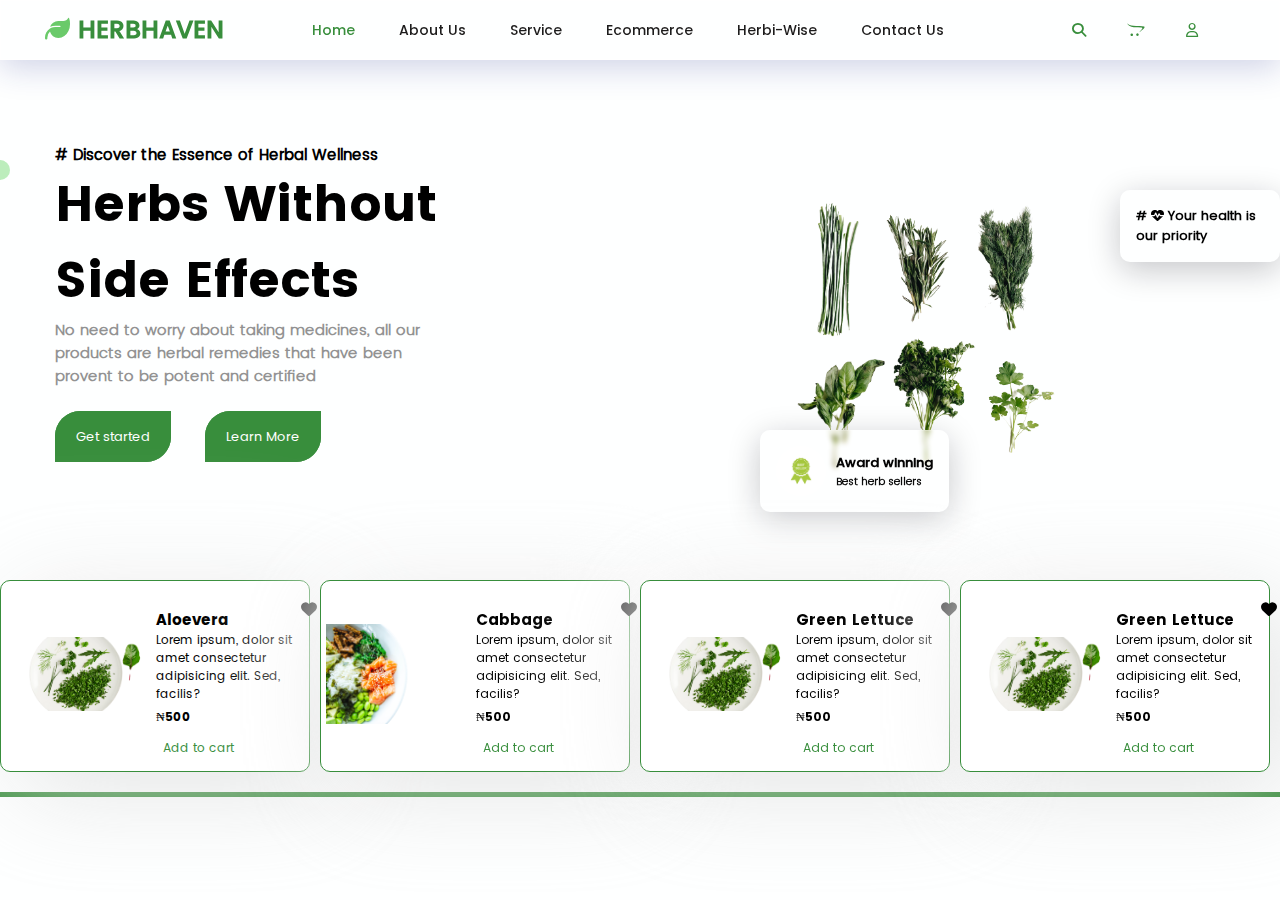
<file: index.html>
<!DOCTYPE html>
<html lang="en">

<head>
  <meta charset="UTF-8">
  <meta name="viewport" content="width=device-width, initial-scale=1.0">
  <link rel="stylesheet" href="styles/style.css">
  <link rel="stylesheet" href="styles/carousel.css">
  <link rel="stylesheet" href="styles/particle.css">
  <link rel="stylesheet" href="Fontawesome/css/all.css">
  <script src="scripts/script.js"></script>
  <script src="scripts/carousel.js" defer></script>
  <title>Herbhaven| Home</title>
</head>

<body onload="myFunction()">
  <!-- <div class="loader" id="loader">
    <div class="brandName">
      <img src="assets/images/logo.png" alt="" srcset="">
    </div>
    <div class="child1 box"></div>
    <div class="child2 box"></div>
    <div class="child3 box"></div>
    <div class="child4 box"></div>
    <div class="child5 box"></div>
  </div> -->
  <header>
    <div class="logo">
      <!-- <img src="assets/logo.png" alt="" width="50px" /> -->
      <h1> <i class="fa-solid fa-leaf" style="color: rgb(106, 202, 106);"></i> HERBHAVEN</h1>
    </div>
    <nav>
      <span class="links"><a href="index.html" style="color:#388E3C;">Home</a></span>
      <span class="links"><a href="aboutus.html">About Us</a></span>
      <span class="links"><a href="service.html">Service</a></span>
      <span class="links"><a href="Ecommerce/ecommerce.html">Ecommerce</a></span>
      <span class="links"><a href="herbi-wise.html">Herbi-Wise</a></span>
      <span class="links"><a href="contactus.html">Contact Us</a></span>
    </nav>

    <aside class="icons">
      <span class="ico_links"><a href="Ecommerce/ecommerce.html"><i class="fa-solid fa-magnifying-glass"></i></a></span>
      <span class="ico_links"><a href="Ecommerce/cart.html"><i class="fa-brands fa-opencart"></i></a></span>
      <span class="ico_links"><a href="#"><i class="fa-regular fa-user"></i></a></span>
    </aside>
  </header>

  <main>

    <section class="hero">
      <div class="particle-container">
        <div class="particle"></div>
        <div class="particle"></div>
        <div class="particle"></div>
        <!-- Add more particles as needed -->
      </div>
      <aside class="left_hero">
        <h3># Discover the Essence of Herbal Wellness</h3>
        <h1>
          Herbs Without Side Effects
        </h1>
        <h2>
          No need to worry about taking medicines, all our <br />products are herbal remedies that have been
          <br />provent to be
          potent and certified
        </h2>

        <div class="btn">
          <a href="Ecommerce/ecommerce.html">Get started</a>
          <a href="aboutus.html">Learn More</a>
        </div>
      </aside>

      <aside class="right_hero">
        <!-- <img src="assets/images/hrbs/1.png" alt=""> -->

        <div class="carousel-container">
          <div class="carousel-slide">
            <img src="assets/images/hrbs/1.png" alt="Image 1">
          </div>
          <div class="carousel-slide">
            <img src="assets/images/hrbs/2.png" alt="Image 2">
          </div>
          <div class="carousel-slide">
            <img src="assets/images/hrbs/3.png" alt="Image 3">
          </div>
          <div class="carousel-slide">
            <img src="assets/images/hrbs/4.png" alt="Image 3">
          </div>
          <div class="carousel-slide">
            <img src="assets/images/hrbs/5.png" alt="Image 3">
          </div>
          <div class="carousel-slide">
            <img src="assets/images/hrbs/6.png" alt="Image 3">
          </div>
        </div>

      </aside>


      <aside class="bstseller">
        <img src="assets/images/bestseller.png" alt="best seller" width="50px" />
        <div>
          <h3>Award winning</h3>
          <h5>Best herb sellers</h5>
          <div>
      </aside>

      <aside class="bstseller2">
        <div>
          <h3># <i class="fa-solid fa-heart-pulse"></i> Your health is our priority</h3>
          <div>
      </aside>

    </section>

    <section class="card_display">
      <div class="container">
        <div class="card">
          <span class="like"><i class="fa-solid fa-heart"></i></span>
          <div class="product_img">
            <img src="assets/images/hrbs/2.png" alt="aloevera" srcset="">
          </div>
          <div class="product_description">
            <span class="title">Aloevera</span>
            <span class="content">Lorem ipsum, dolor sit amet consectetur adipisicing elit. Sed, facilis?</span>
            <span class="price">₦500</span>
            <span class="btn"><a href="Ecommerce/cart.html">Add to cart</a></span>
          </div>
        </div>

        <div class="card">
          <span class="like"><i class="fa-solid fa-heart"></i></span>
          <div class="product_img">
            <img src="assets/images/hrbs/3.png" alt="aloevera" srcset="">
          </div>
          <div class="product_description">
            <span class="title">Cabbage</span>
            <span class="content">Lorem ipsum, dolor sit amet consectetur adipisicing elit. Sed, facilis?</span>
            <span class="price">₦500</span>
            <span class="btn"><a href="Ecommerce/cart.html">Add to cart</a></span>
          </div>
        </div>

        <div class="card">
          <span class="like"><i class="fa-solid fa-heart"></i></span>
          <div class="product_img">
            <img src="assets/images/hrbs/2.png" alt="aloevera" srcset="">
          </div>
          <div class="product_description">
            <span class="title">Green Lettuce</span>
            <span class="content">Lorem ipsum, dolor sit amet consectetur adipisicing elit. Sed, facilis?</span>
            <span class="price">₦500</span>
            <span class="btn"><a href="Ecommerce/cart.html">Add to cart</a></span>
          </div>
        </div>

        <div class="card">
          <span class="like"><i class="fa-solid fa-heart"></i></span>
          <div class="product_img">
            <img src="assets/images/hrbs/2.png" alt="aloevera" srcset="">
          </div>
          <div class="product_description">
            <span class="title">Green Lettuce</span>
            <span class="content">Lorem ipsum, dolor sit amet consectetur adipisicing elit. Sed, facilis?</span>
            <span class="price">₦500</span>
            <span class="btn"><a href="Ecommerce/cart.html">Add to cart</a></span>
          </div>
        </div>

      </div>
    </section>
  </main>
</body>

</html>
</file>
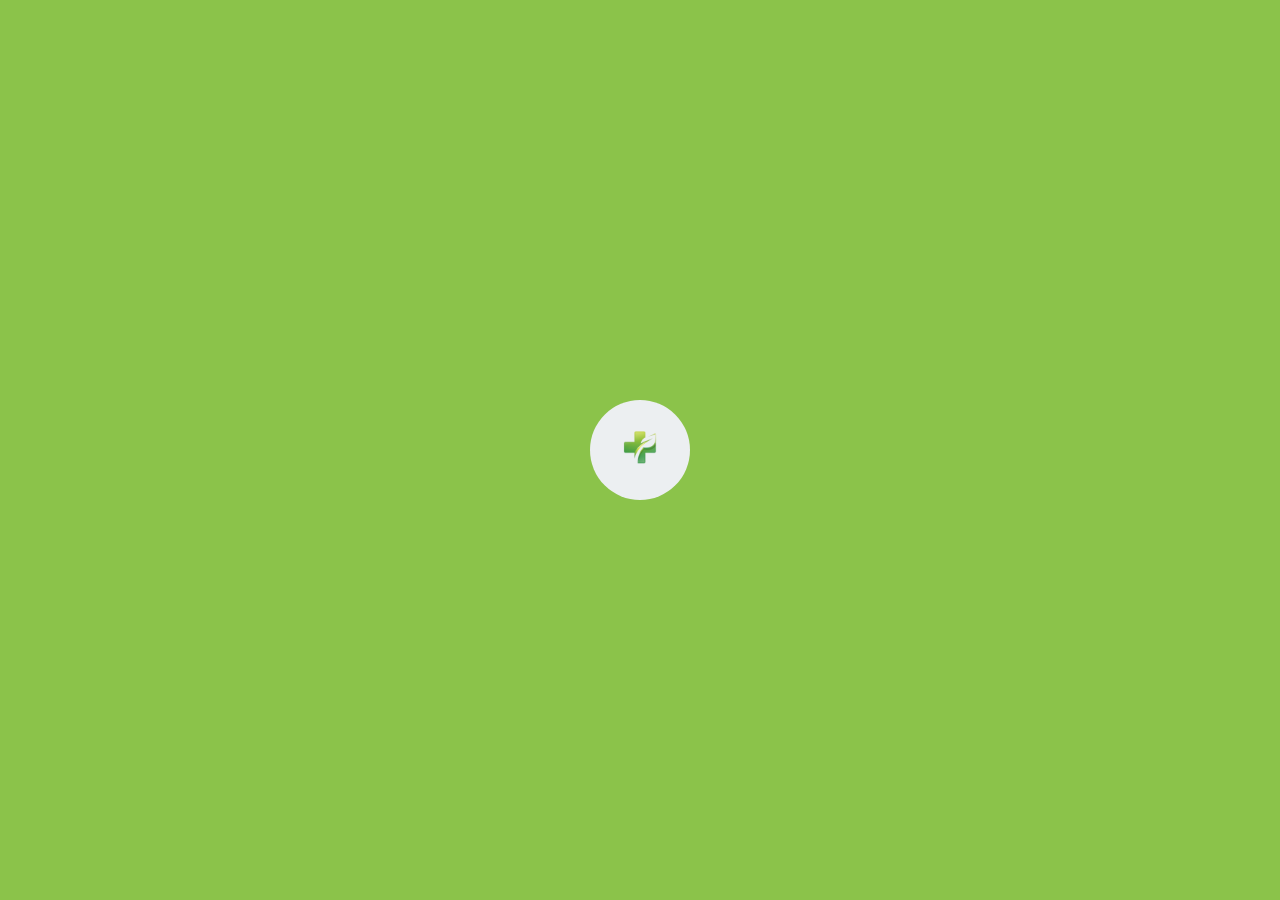
<file: contactus.html>
<!DOCTYPE html>
<html lang="en">

<head>
  <meta charset="UTF-8">
  <meta name="viewport" content="width=device-width, initial-scale=1.0">
  <link rel="stylesheet" href="styles/style.css">
  <link rel="stylesheet" href="styles/contact.css">
  <link rel="stylesheet" href="Fontawesome/css/all.css">
  <script src="scripts/script.js"></script>
  <script src="scripts/carousel.js" defer></script>
  <title>Herbhaven| Contact US</title>
</head>

<body onload="myFunction()">
  <div class="loader" id="loader">
    <div class="brandName">
      <img src="assets/images/logo.png" alt="" srcset="">
    </div>
    <div class="child1 box"></div>
    <div class="child2 box"></div>
    <div class="child3 box"></div>
    <div class="child4 box"></div>
    <div class="child5 box"></div>
  </div>
  <header>
    <div class="logo">
      <!-- <img src="assets/logo.png" alt="" width="50px" /> -->
      <h1> <i class="fa-solid fa-leaf" style="color: rgb(106, 202, 106);"></i> HERBHAVEN</h1>
    </div>
    <nav>
      <span class="links"><a href="index.html">Home</a></span>
      <span class="links"><a href="aboutus.html">About Us</a></span>
      <span class="links"><a href="service.html">Service</a></span>
      <span class="links"><a href="Ecommerce/ecommerce.html">Ecommerce</a></span>
      <span class="links"><a href="herbi-wise.html">Herbi-Wise</a></span>
      <span class="links"><a href="contactus.html" style="color:#388E3C;" >Contact Us</a></span>
    </nav>

    <aside class="icons">
      <span class="ico_links"><a href="Ecommerce/ecommerce.html"><i class="fa-solid fa-magnifying-glass"></i></a></span>
      <span class="ico_links"><a href="Ecommerce/cart.html"><i class="fa-brands fa-opencart"></i></a></span>
      <span class="ico_links"><a href="#"><i class="fa-regular fa-user"></i></a></span>
    </aside>
  </header>
  <main>
    <form class="form">
      <p class="title">Contact Us </p>
      <p class="message">Fill in below</p>
          <div class="flex">
          <label>
              <input required="" placeholder="" type="text" class="input">
              <span>Firstname</span>
          </label>
  
          <label>
              <input required="" placeholder="" type="text" class="input">
              <span>Lastname</span>
          </label>
      </div>  
              
      <label>
          <input required="" placeholder="" type="email" class="input">
          <span>Email</span>
      </label> 
          
      <label>
          <textarea required="" placeholder="Complaint here" type="text" class="input"></textarea>
          <!-- <span>Complaint here</span> -->
      </label>
      <button class="submit">Submit</button>
  </form>

  <section>
    or you can call us directly ..
    <a href="tel:+2349163384323" class="submit" style="text-decoration: none;"><i class="fa-solid fa-phone"></i> Click To Dial</a>
  </section>

  </main>

  </body>
  </html>
</file>
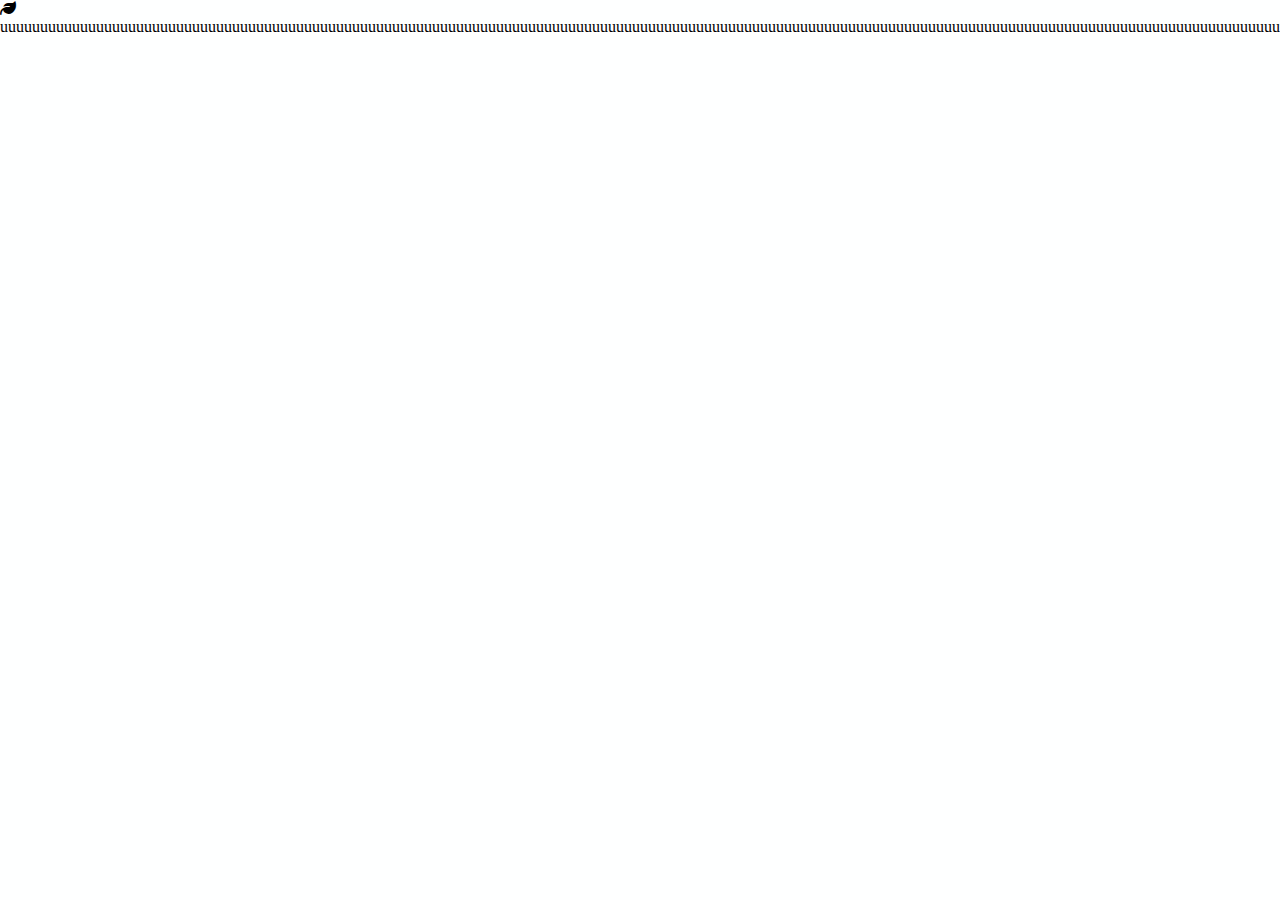
<file: test.html>
<!DOCTYPE html>
<html lang="en">

<head>
  <meta charset="UTF-8">
  <meta name="viewport" content="width=device-width, initial-scale=1.0">
  <link rel="stylesheet" href="styles/style.css">
  <link rel="stylesheet" href="Fontawesome/css/all.css">

  <title>Herbhaven| Home</title>
</head>
<body>
          <i class="fa-solid fa-leaf"></i>
</body>    [base64]
</html>
</file>
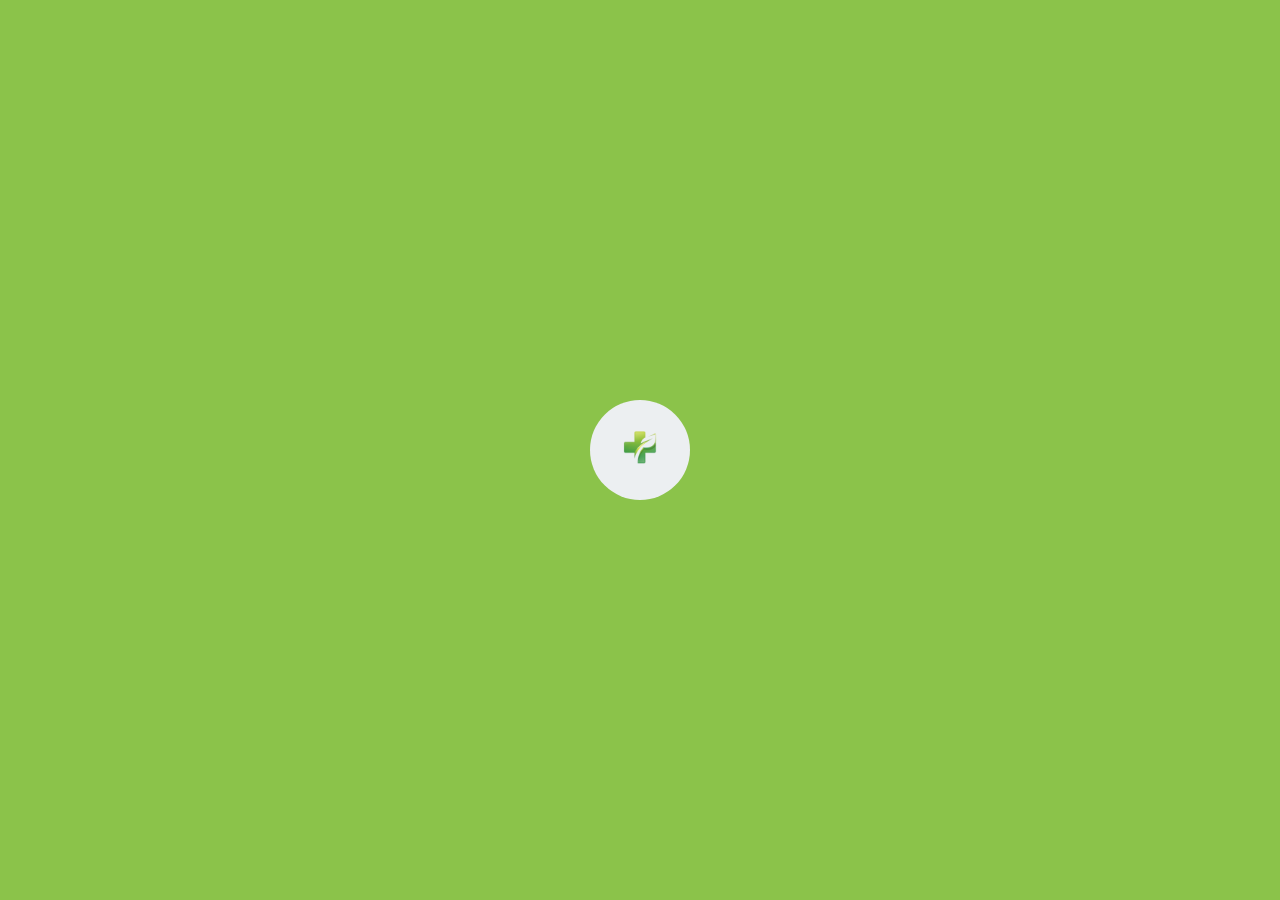
<file: Ecommerce/cart.html>
<!DOCTYPE html>
<html lang="en">

<head>
          <meta charset="UTF-8">
          <meta name="viewport" content="width=device-width, initial-scale=1.0">
          <link rel="stylesheet" href="../styles/style.css">
          <link rel="stylesheet" href="../styles/cart.css">
          <link rel="stylesheet" href="../Fontawesome/css/all.css">
          <script src="../scripts/script.js"></script>
          <script src="../scripts/carousel.js" defer></script>
          <title>Herbhaven| Cart</title>
</head>


<body onload="myFunction()">
          <div class="loader" id="loader">
                    <div class="brandName">
                              <img src="../assets/images/logo.png" alt="" srcset="">
                    </div>
                    <div class="child1 box"></div>
                    <div class="child2 box"></div>
                    <div class="child3 box"></div>
                    <div class="child4 box"></div>
                    <div class="child5 box"></div>
          </div>
          <header>
                    <div class="logo">
                              <!-- <img src="assets/logo.png" alt="" width="50px" /> -->
                              <h1> <i class="fa-solid fa-leaf" style="color: rgb(106, 202, 106);"></i> HERBHAVEN</h1>
                    </div>
                    <nav>
                              <span class="links"><a href="../index.html">Home</a></span>
                              <span class="links"><a href="../aboutus.html">About Us</a></span>
                              <span class="links"><a href="../service.html">Service</a></span>
                              <span class="links"><a href="ecommerce.html">Ecommerce</a></span>
                              <span class="links"><a href="../herbi-wise.html">Herbi-Wise</a></span>
                              <span class="links"><a href="../contactus.html">Contact Us</a></span>
                    </nav>

                    <aside class="icons">
                              <span class="ico_links"><a href="ecommerce.html"><iclass="fa-solid fa-magnifying-glass"></i></a></span>
                              <span class="ico_links"><a href="cart.html"><iclass="fa-brands fa-opencart"></i></a></span>
                              <span class="ico_links"><a href="#"><i class="fa-regular fa-user"></i></a></span>
                    </aside>
          </header>
          <main>
                    <div class="checkout-container">
                              <div class="checkout-summary">
                                        <h1>Order Summary</h1>
                                        <div class="order-item">
                                                  <img src="../assets/images/hrbs/1.png" alt="Moringa">
                                                  <div class="item-details">
                                                            <h2>Moringa</h2>
                                                            <p>Price: ₦5</p>
                                                            <p>Quantity: 2</p>
                                                  </div>
                                        </div>
                                        <div class="order-item">
                                                  <img src="../assets/images/hrbs/2.png" alt="Moringa">
                                                  <div class="item-details">
                                                            <h2>Bitter Leaf</h2>
                                                            <p>Price: ₦5</p>
                                                            <p>Quantity: 2</p>
                                                  </div>
                                        </div>
                                        <div class="order-item">
                                                  <img src="../assets/images/hrbs/2.png" alt="Moringa">
                                                  <div class="item-details">
                                                            <h2>Ugwu</h2>
                                                            <p>Price: ₦5</p>
                                                            <p>Quantity: 2</p>
                                                  </div>
                                        </div>
                                       
                                        <!-- Add more order items here -->
                                        <div class="total">
                                                  <h3>Total: ₦10000</h3>
                                        </div>
                              </div>
                              <div class="checkout-form">
                                        <h1>Shipping Information</h1>
                                        <form>
                                                  <label for="name">Name:</label>
                                                  <input type="text" id="name" placeholder="e.g Asuquo Samuel" required>

                                                  <label for="email">Email:</label>
                                                  <input type="email" id="email" placeholder="asamachi540@gmail.com" required>

                                                  <label for="address">Address:</label>
                                                  <textarea id="address" required placeholder="No 54 Enitan Street AGUDA SURULERE"></textarea>

                                                  <button type="submit">Place Order</button>
                                        </form>
                              </div>
                    </div>


          </main>

          <script src="../scripts/script.js" defer></script>
</body>

</html>
</file>
<file: styles/style.css>
@font-face {
  font-family: pb;
  src: url('../assets/fonts/Poppins-Bold.ttf');
}

@font-face {
  font-family: pl;
  src: url('../assets/fonts/Poppins-Light.ttf');
}

@font-face {
  font-family: pm;
  src: url('../assets/fonts/Poppins-Medium.ttf');
}

@font-face {
  font-family: pr;
  src: url('../assets/fonts/Poppins-Regular.ttf');
}

@font-face {
  font-family: psb;
  src: url('../assets/fonts/Poppins-SemiBold.ttf');
}

* {
  margin: 0px;
  padding: 0px;
  scroll-behavior: smooth;
  box-sizing: border-box;
}

body {
  background-color: #feffff;
}
body::-webkit-scrollbar{
    display: none;
  }
.loader {
  position: fixed;
  z-index: 9999;
  width: 100vw;
  height: 100vh;
  display: flex;
}

.loader .brandName {
  position: fixed;
  /* background-color: aqua; */
  height: 100%;
  width: 100%;
  display: flex;
  flex-direction: column;
  justify-content: center;
  gap: 10px;
  align-items: center;
  animation-name: load1;
  animation-duration: 2.5s;
  animation-iteration-count: infinite;
  animation-timing-function: ease;
  animation-direction: alternate;
  /* animation-fill-mode: both; */
}

.brandName img {
  background-color: #ECEFF1;
  width: 100px;
  border-radius: 50%;
  padding-top: 10px;
  padding-left: 5px;
  padding-right: 5px;
  align-self: center;
  justify-self: center;
  /* border:1px solid #8BC34A; */
}

.loader .box {
  background: #8BC34A;

}

.loader .child1 {
  width: 100%;
  height: 100%;
  animation: load2 1s ease 2s;
  animation-fill-mode: forwards;
}

.loader .child2 {
  width: 100%;
  height: 100%;
  animation: load2 1.3s ease 2s;
  animation-fill-mode: forwards;
}

.loader .child3 {
  width: 100%;
  height: 100%;
  animation: load2 1.5s ease 2s;
  animation-fill-mode: forwards;
}

.loader .child4 {
  width: 100%;
  height: 100%;
  animation: load2 1.7s ease 2s;
  animation-fill-mode: forwards;
}

.loader .child5 {
  width: 100%;
  height: 100%;
  animation: load2 1.9s ease 2s;
  animation-fill-mode: forwards;
}

@keyframes load2 {
  from {
    height: 100%;
  }

  to {
    height: 0%;
  }
}

@keyframes load1 {
  from {
    transform: scale(0, 0);
  }


  to {
    transform: scale(1, 1);
  }
}

header {
  position: sticky;
  top:0px;
  background: rgba(255, 255, 255, 0.473);
  box-shadow: 0 8px 32px 0 rgba(31, 38, 135, 0.205);
  backdrop-filter: blur(13px);
  -webkit-backdrop-filter: blur(13px);
  border: 1px solid rgba(255, 255, 255, 0.18);
  z-index: 99;
  display: flex;
  flex-direction: row;
  justify-content: space-around;
  align-items: center;
  padding: 10px 0;

}

header .logo h1 {
  color: #388E3C;
  font-family: pm;
  font-size: 25px;
}

header nav span {
  margin-right: 40px;
}

header nav span a {
  text-decoration: none;
  font-family: pm;
  font-size: 14px;
  color: rgb(29, 28, 28);
  transition: color 0.5s ease;
}

header nav span a:hover {
  text-decoration: none;
  font-size: 14px;
  color: #388E3C;
}

header .icons span {
  margin-right: 30px;
}

header .icons span a {
  color: #388E3C;
  margin-right: 7px;
  font-family: pr;
  font-size: 14px;

}

.hero {
  position: relative;
  display: flex;
  flex-direction: row;
  /* flex-wrap: wrap; */
  justify-content: space-around;
  align-items: center;
  height: 500px;
  /* background-color: #8BC34A; */
}

.hero .left_hero {
  /* background-color: #8BC34A; */
  padding-right: 10px;
  /* width:50%; */
}

.hero .left_hero h3 {
  font-family: pr;
  font-size: 15px;
}

.hero .left_hero h1 {
  font-family: pb;
  color: #000000;
  /* background-color: #388E3C; */
  width: 450px;
  font-size: 50px;
}

.hero .left_hero h2 {
  /* background-color: #388E3C; */
  font-family: pl;
  font-size: 15px;
  padding-right: 50px;
  color: rgb(146, 146, 146);
}

.hero .left_hero .btn {
  /* background-color: #388E3C; */
  padding-top: 40px;
  padding-bottom: 30px;
}

.hero .left_hero .btn a {
  text-decoration: none;
  color: #fff;
  font-family: pr;
  font-size: 13px;
  background-color: #388E3C;
  border:1px solid #388E3C;
  border-radius: 25px 0px;
  padding: 15px 20px;
  transition:color 0.7s ease, background-color 0.7s ease;
}
.hero .left_hero .btn a:hover {
  color:#388E3C;
  background-color: #388e3c00;
  border:1px solid #388E3C;
}

.hero .left_hero .btn a:nth-child(odd) {
  margin-right: 30px;
}

.hero .bstseller {
  position: absolute;
  top: 370px;
  left: 760px;
  display: flex;
  background: rgba(255, 255, 255, 0.1);
  box-shadow: 0 8px 32px 0 rgba(11, 12, 27, 0.233);
  backdrop-filter: blur(2.5px);
  -webkit-backdrop-filter: blur(2.5px);
  border-radius: 10px;
  border: 1px solid rgba(255, 255, 255, 0.18);
  padding: 15px;
  flex-direction: row;
  align-items: center;

}


.hero .bstseller img {
  border-radius: 50%;

}

.hero .bstseller div {
  margin-left: 10px;

}

.hero .bstseller div h3 {
  font-family: pm;
  font-size: 13px;

}

.hero .bstseller div h5 {
  font-family: pl;
  font-size: 11px;

}

.hero .bstseller2 {
  position: absolute;
  top: 130px;
  left: 1120px;
  display: flex;
  background: rgba(255, 255, 255, 0.1);
  box-shadow: 0 8px 32px 0 rgba(11, 12, 27, 0.233);
  backdrop-filter: blur(2.5px);
  -webkit-backdrop-filter: blur(2.5px);
  border-radius: 10px;
  border: 1px solid rgba(255, 255, 255, 0.18);
  padding: 15px;
  flex-direction: row;
  align-items: center;

}

.hero .bstseller2 div h3 {
  font-family: pr;
  font-size: 13px;

}

.container {
  /* background-color: aqua; */
  padding: 20px 0;
  display: flex;
  flex-direction: row;
  justify-content: space-around;
  border-bottom: 5px solid #388E3C;
}

.card {
  position: relative;
  border-radius: 10px;
  background: #ffffff;
  padding: 7px 5px;
  /* padding-top:20px; */
  box-shadow: 20px 20px 100px #c9c9c97c,
    -20px -20px 100px #ffffff;
  width: 350px;
  display: flex;
  flex-direction: row;
  align-items: center;
  transition: 1s ease;
  border:1px solid #388E3C;
  margin-right:10px;

}

.card:hover {
  cursor: pointer;
  background-color: #8BC34A;
  color: #fff;
  transform: scale(3px, 3px);

}

.card .like {
  position: absolute;
  top: 20px;
  left: 300px;
}
.card .product_img img {
  width: 150px;
  height: 150px;
  object-fit: contain;
}

.card .product_description {
  margin-top: 20px;
  display: flex;
  flex-direction: column;

}

.card .product_description .title {
  font-family: pb;
  font-size: 15px;
}

.card .product_description .content {
  font-family: pr;
  font-size: 12px;
}

.card .product_description .price {
  margin-top: 5px;
  font-family: pb;
  font-size: 12px;
}

.card .product_description .btn {
  margin-top: 5px;
  background-color: #fff;
  border-radius: 10px;
  /* border:1px solid #388E3C; */
  width: fit-content;
  padding: 7px;

}

.card .product_description .btn a {
  text-decoration: none;
  color: #388E3C;
  font-family: pr;
  font-size: 12px;


}
</file>
<file: styles/carousel.css>
.carousel-container {
          overflow: hidden;
          position: relative;
          width: 600px;
          /* Increase the width */
          height: 400px;
          /* Increase the height */
}

.carousel-slide {
          position: absolute;
          width: 100%;
          height: 100%;
          opacity: 0;
          transition: opacity 1s ease-in-out;
}

.carousel-slide img {
          width: 100%;
          height: 100%;
          object-fit:contain;
}

.active {
          opacity: 1;
}
</file>
<file: styles/particle.css>
.particle-container {
          position: absolute;
          width: 300px;
          height: 300px;
}

.particle {
          position: absolute;
          width: 20px;
          height: 20px;
          left: -500px;;
          border-radius: 50%;
          background-color: #77dd77;
          /* Adjust color as needed */
          opacity: 0.2;
          /* Adjust opacity as needed */
}

@keyframes moveParticles {
          0% {
            transform: translate(0, 0);
          }
          100% {
            transform: translate(25px, 90px);
          }
        }
        
        .particle:nth-child(1) {
          animation: moveParticles 4s ease-in-out infinite 0s, sinusoidalMovement 4s linear infinite 0s;
        }
        
        .particle:nth-child(2) {
          animation: moveParticles 4s ease-in-out infinite 1s, sinusoidalMovement 4s linear infinite 1s;
        }
        
        .particle:nth-child(3) {
          animation: moveParticles 4s ease-in-out infinite 2s, sinusoidalMovement 4s linear infinite 2s;
        }
        
        /* Add more nth-child rules for more particles */
        
        @keyframes sinusoidalMovement {
          0%, 100% {
            transform: translateY(0);
          }
          50% {
            transform: translateY(150px); /* Adjust the value to make the movement wider */
          }
        }
</file>
<file: styles/contact.css>
*{
          font-family:pr;
}
main{
          display:flex;
          justify-content: center;
          align-items: center;
}
.form {
          display: flex;
          flex-direction: column;
          gap: 10px;
          max-width: 350px;
          background-color: #fff;
          padding: 20px;
          border-radius: 20px;
          position: relative;
}

.title {
          font-size: 28px;
          color: #8BC34A;
          font-weight: 600;
          letter-spacing: -1px;
          position: relative;
          display: flex;
          align-items: center;
          padding-left: 30px;
}

.title::before,
.title::after {
          position: absolute;
          content: "";
          height: 16px;
          width: 16px;
          border-radius: 50%;
          left: 0px;
          background-color: #8BC34A;
}

.title::before {
          width: 18px;
          height: 18px;
          background-color: #8BC34A;
}

.title::after {
          width: 18px;
          height: 18px;
          animation: pulse 1s linear infinite;
}

.message,
.signin {
          color: rgba(88, 87, 87, 0.822);
          font-size: 14px;
}

.signin {
          text-align: center;
}

.signin a {
          color: #8BC34A;
}

.signin a:hover {
          text-decoration: underline #8BC34A;
}

.flex {
          display: flex;
          width: 100%;
          gap: 6px;
}

.form label {
          position: relative;
}

.form label .input {
          width: 100%;
          padding: 10px 10px 20px 10px;
          outline: 0;
          border: 1px solid rgba(105, 105, 105, 0.397);
          border-radius: 10px;
}

.form label .input+span {
          position: absolute;
          left: 10px;
          top: 15px;
          color: grey;
          font-size: 0.9em;
          cursor: text;
          transition: 0.3s ease;
}

.form label .input:placeholder-shown+span {
          top: 15px;
          font-size: 0.9em;
}

.form label .input:focus+span,
.form label .input:valid+span {
          top: 30px;
          font-size: 0.7em;
          font-weight: 600;
}

.form label .input:valid+span {
          color: #8BC34A;
}

.submit {
          border: none;
          outline: none;
          background-color: #8BC34A;
          padding: 10px;
          border-radius: 10px;
          color: #fff;
          font-size: 16px;
          transform: .3s ease;
}

.submit:hover {
          background-color: #6d993a;
}

@keyframes pulse {
          from {
                    transform: scale(0.9);
                    opacity: 1;
          }

          to {
                    transform: scale(1.8);
                    opacity: 0;
          }
}
</file>
<file: styles/cart.css>
*{
          font-family:pr;
}
main{
          padding-top:40px;
}
.checkout-container {
          max-width: 800px;
          margin: 0 auto;
          display: flex;
          background-color: #ffffff;
          box-shadow: 0 2px 4px rgba(0, 0, 0, 0.1);
          border-radius: 5px;
          overflow: hidden;
      }
      
      .checkout-summary, .checkout-form {
          padding: 20px;
          flex: 1;
      }
      
      .checkout-summary {
          border-right: 1px solid #ddd;
      }
      
      h1, h2, h3 {
          text-align: center;
      }
      
      .order-item {
          display: flex;
          margin-bottom: 30px;
      }
      
      .order-item img {
          width: 80px;
          height: 80px;
          object-fit: cover;
          border-radius: 5px;
      }
      
      .item-details {
          margin-left: 10px;
      }
      
      .total {
          text-align: center;
          margin-top: 20px;
      }
      
      form {
          display: flex;
          flex-direction: column;
      }
      
      label {
          margin-top: 10px;
      }
      
      input, textarea {
          padding: 10px;
          border: 1px solid #ccc;
          border-radius: 4px;
          margin-top: 5px;
      }
      
      button {
          margin-top: 20px;
          background-color: #8BC34A;
          color: #ffffff;
          border: none;
          padding: 10px;
          border-radius: 4px;
          cursor: pointer;
          transition: background-color 0.3s;
      }
      
      button:hover {
          background-color: #689F38;
      }
</file>
